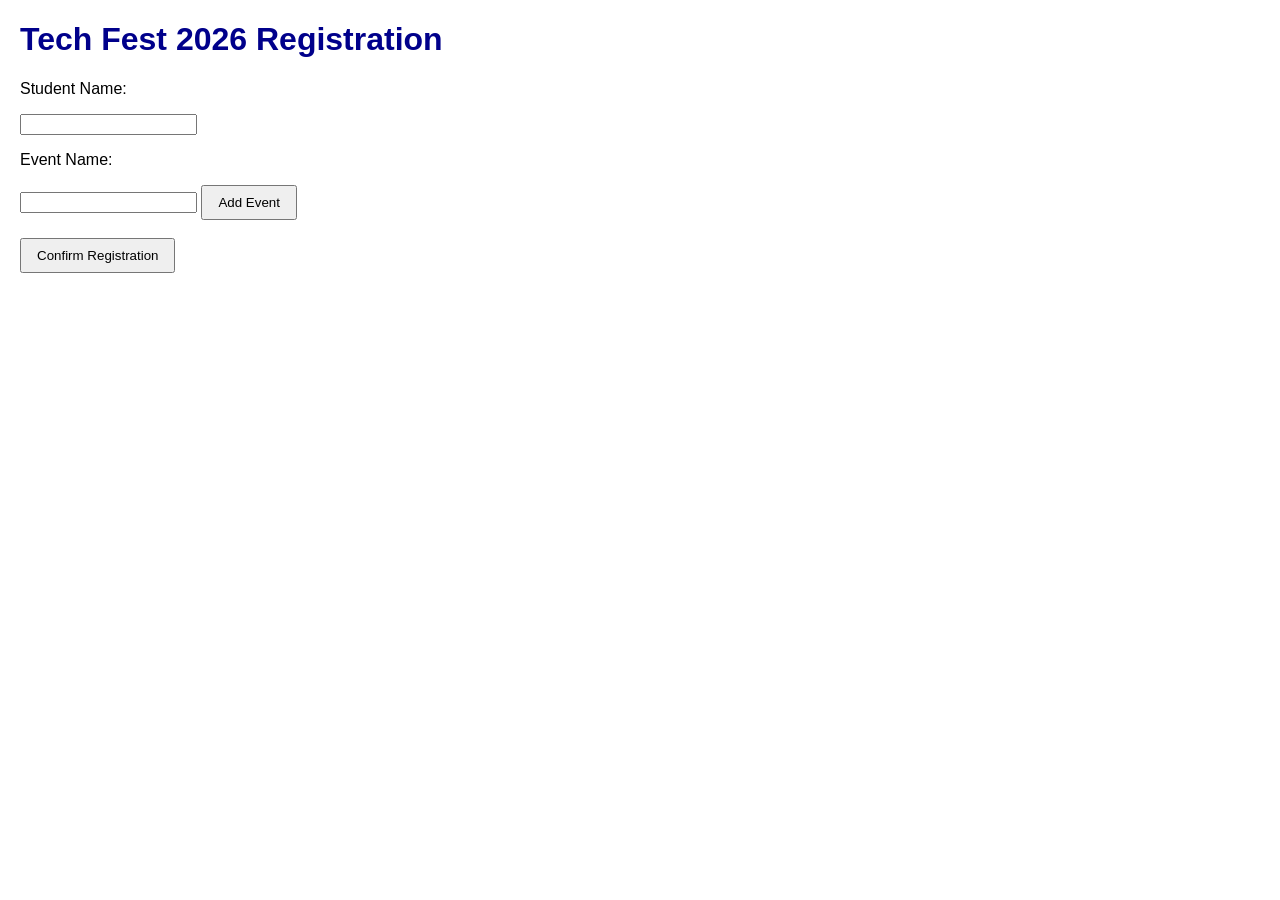
<file: LT3/index.html>
<!DOCTYPE html>
<html>
<head>
  <title>Tech Fest 2026 Registration</title>
  <link rel="stylesheet" href="style.css">
  <script src="script.js"></script>
</head>
<body>
  <h1>Tech Fest 2026 Registration</h1>

  <p>Student Name:</p>
  <input type="text" id="studentName">

  <p>Event Name:</p>
  <input type="text" id="event">
  <button onclick="addEvent()">Add Event</button>

  <br><br>
  <button onclick="confirmRegistration()">Confirm Registration</button>
</body>
</html>
</file>
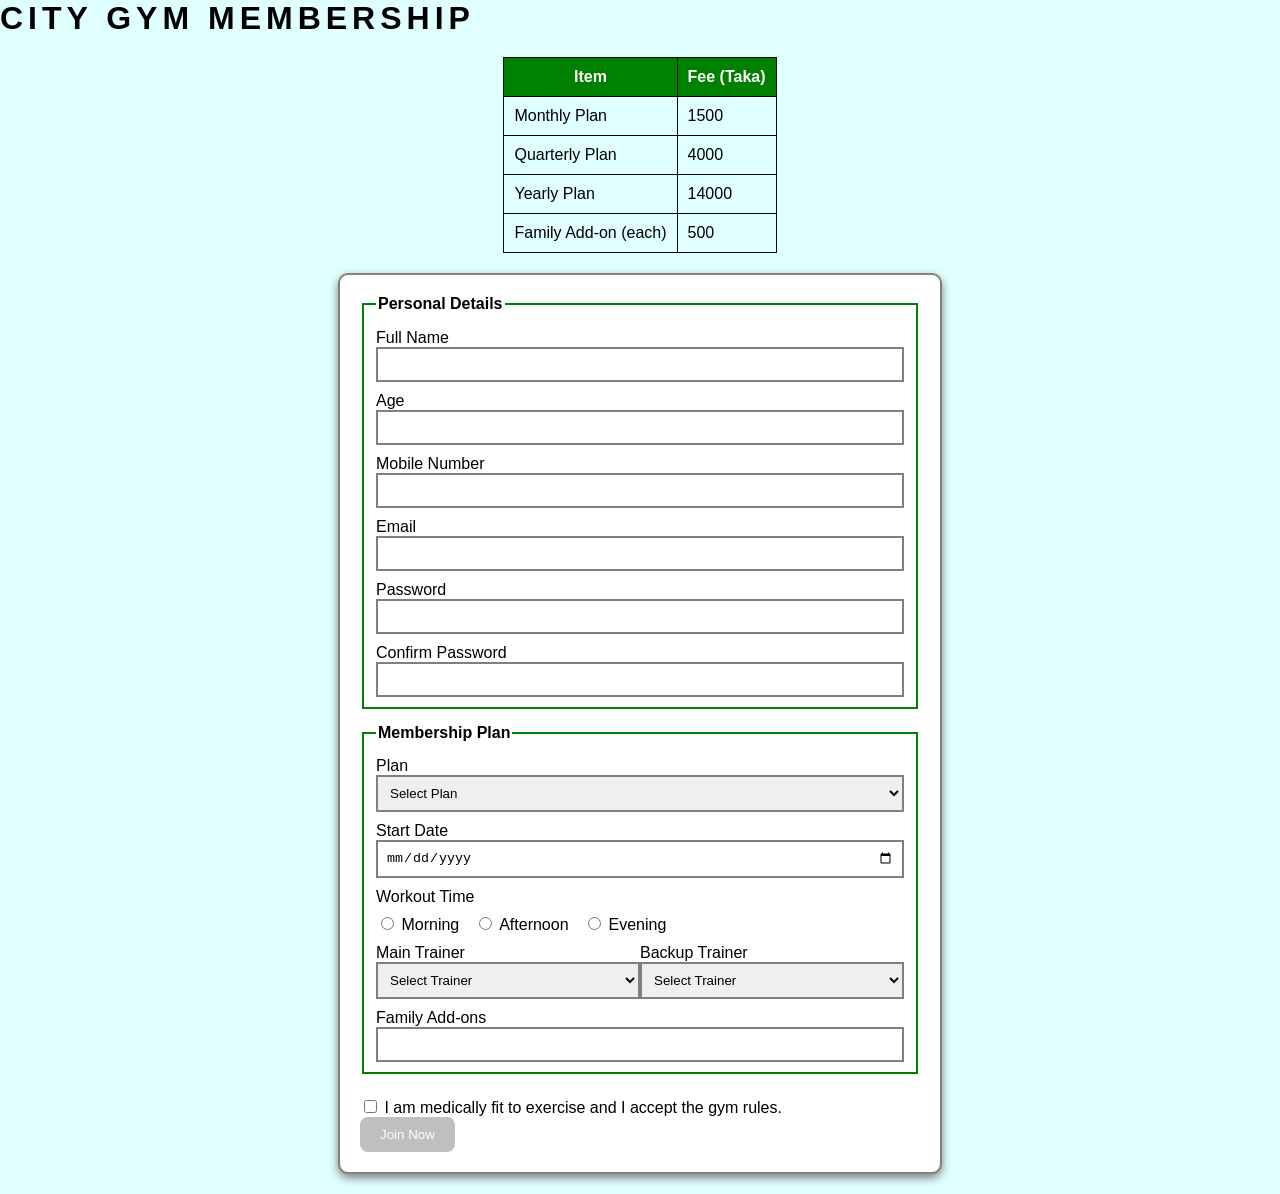
<file: LT4/index.html>
<!DOCTYPE html>
<html>
<head>
  <title>City Gym Membership</title>
  <link rel="stylesheet" href="style.css">
</head>
<body>
  
    <h1>City Gym Membership</h1>
  
  <table>
    <tr>
      <th>Item</th>
      <th>Fee (Taka)</th>
    </tr>
    <tr>
      <td>Monthly Plan</td>
      <td>1500</td>
    </tr>
    <tr>
      <td>Quarterly Plan</td>
      <td>4000</td>
    </tr>
    <tr>
      <td>Yearly Plan</td>
      <td>14000</td>
    </tr>
    <tr>
      <td>Family Add-on (each)</td>
      <td>500</td>
    </tr>
  </table>

  <form >

    <fieldset>
      <legend>Personal Details</legend>

      <label for="fullName">Full Name</label>
      <input type="text" id="fullName">
      <div class="error" id="nameError"></div>

      <label for="age">Age</label>
      <input type="number" id="age">
      <div class="error" id="ageError"></div>

      <label for="mobile">Mobile Number</label>
      <input type="text" id="mobile">
      <div class="error" id="mobileError"></div>

      <label for="email">Email</label>
      <input type="text" id="email">
      <div class="error" id="emailError"></div>

      <label for="password">Password</label>
      <input type="password" id="password">
      <div class="error" id="passwordError"></div>

      <label for="confirmPassword">Confirm Password</label>
      <input type="password" id="confirmPassword">
      <div class="error" id="confirmError"></div>
    </fieldset>

    <fieldset>
      <legend>Membership Plan</legend>

      <label for="plan">Plan</label>
      <select id="plan">
        <option value="">Select Plan</option>
        <option value="Monthly">Monthly</option>
        <option value="Quarterly">Quarterly</option>
        <option value="Yearly">Yearly</option>
      </select>
      <div class="error" id="planError"></div>

      <label for="startDate">Start Date</label>
      <input type="date" id="startDate">
      <div class="error" id="dateError"></div>

      <span class="groupLabel">Workout Time</span>
      <div>
        <input type="radio" name="workoutTime" id="morning" value="Morning">
        <label for="morning" class="radioLabel">Morning</label>
        <input type="radio" name="workoutTime" id="afternoon" value="Afternoon">
        <label for="afternoon" class="radioLabel">Afternoon</label>
        <input type="radio" name="workoutTime" id="evening" value="Evening">
        <label for="evening" class="radioLabel">Evening</label>
      </div>
      <div class="error" id="timeError"></div>

      <div class="trainerRow">
        <div class="trainerBox">
          <label for="mainTrainer">Main Trainer</label>
          <select id="mainTrainer">
            <option value="">Select Trainer</option>
            <option value="Rafi">Rafi</option>
            <option value="Mitu">Mitu</option>
            <option value="Sabbir">Sabbir</option>
            <option value="Joya">Joya</option>
          </select>
          <div class="error" id="mainError"></div>
        </div>

        <div class="trainerBox">
          <label for="backupTrainer">Backup Trainer</label>
          <select id="backupTrainer">
            <option value="">Select Trainer</option>
            <option value="Rafi">Rafi</option>
            <option value="Mitu">Mitu</option>
            <option value="Sabbir">Sabbir</option>
            <option value="Joya">Joya</option>
          </select>
          <div class="error" id="backupError"></div>
        </div>
      </div>

      <label for="addons">Family Add-ons</label>
      <input type="number" id="addons">
      <div class="error" id="addonsError"></div>
    </fieldset>

    <div class="checkRow">
      <input type="checkbox" id="agree" onchange="toggleButton()">
      <label for="agree" class="radioLabel">I am medically fit to exercise and I accept the gym rules.</label>
    </div>

    <input type="submit" id="joinBtn" value="Join Now" disabled>
    <div id="finalMessage"></div>

  </form>

  <script src="script.js"></script>

</body>
</html>
</file>
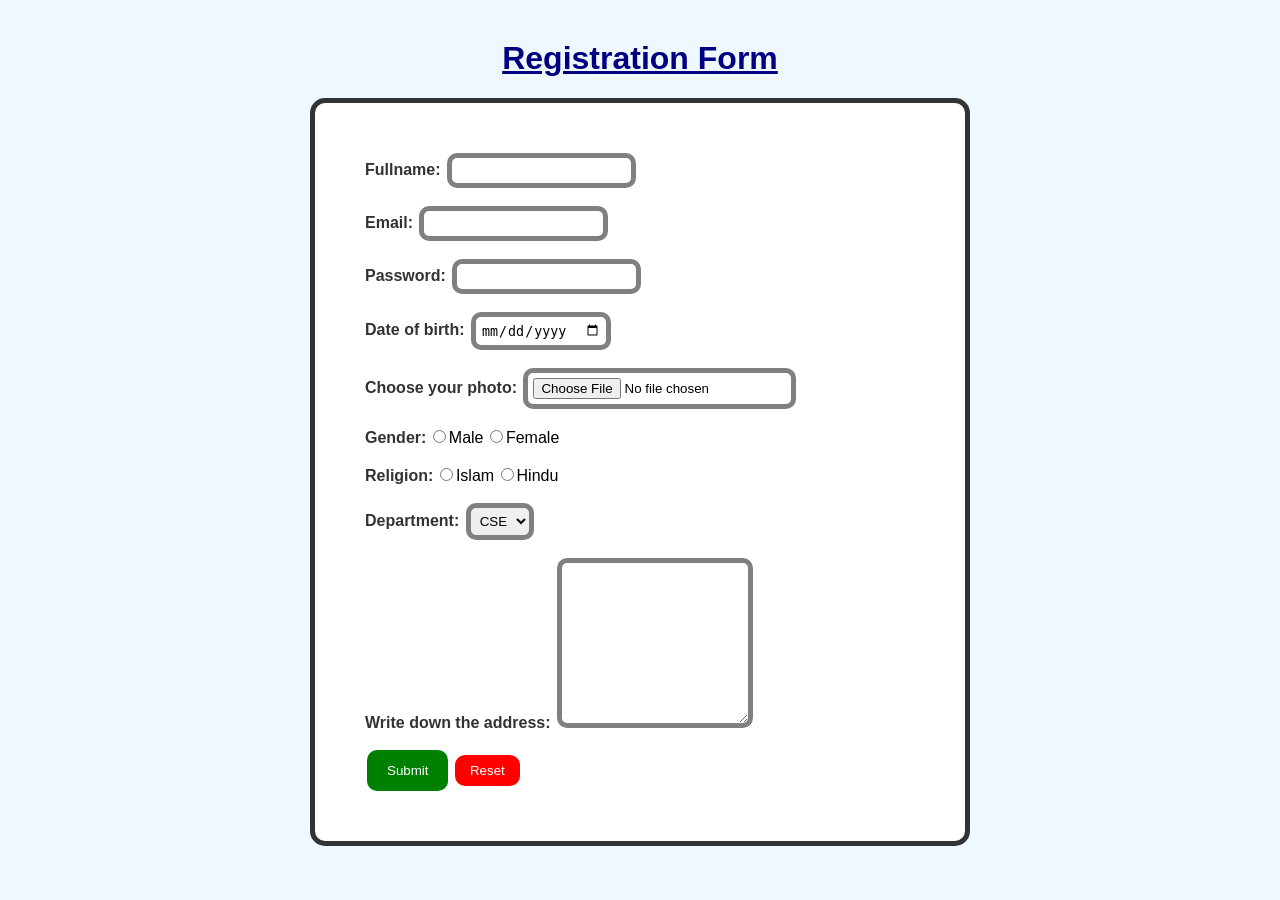
<file: LT2/lab.html>
<!DOCTYPE html>
<html>

<head>
	<title>Registration Form</title>
	<link rel="stylesheet" href="style.css">
</head>

<body>

	<h1>Registration Form</h1>
	<form>

		<div>
			<label for="fullname">Fullname:</label>
			<input type="text" name="fullname" id="fullname" required>
		</div>
		<br>

		<div>
			<label for="email">Email:</label>
			<input type="email" name="email" id="email" required>
		</div>
		<br>

		<div>
			<label for="password">Password:</label>
			<input type="password" name="password" id="password" required>
		</div>
		<br>

		<div>
			<label for="dob">Date of birth:</label>
			<input type="date" name="dob" id="dob">
		</div>
		<br>

		<div>
			<label for="photo">Choose your photo:</label>
			<input type="file" name="photo" id="photo">
		</div>
		<br>

		<div>
			<label>Gender:</label>
			<input type="radio" name="gender" id="gender1" value="Male">Male
			<input type="radio" name="gender" id="gender2" value="Female">Female
		</div>
		<br>

		<div>
			<label>Religion:</label>
			<input type="radio" name="Religion" id="Religion" value="Islam">Islam
			<input type="radio" name="Religion" id="Religion" value="Hindu">Hindu
		</div>
		<br>

		<div>
			<label for="department">Department:</label>
			<select name="department" id="department">
				<option value="CSE" selected>CSE</option>
				<option value="EEE">EEE</option>
			</select>
		</div>
		<br>

		<div>
			<label for="address">Write down the address:</label>
			<textarea name="address" id="address" rows="10"></textarea>
		</div>
		<br>

		<input type="submit" value="Submit">
		<input type="reset" value="Reset">

	</form>

</body>
</html>
</file>
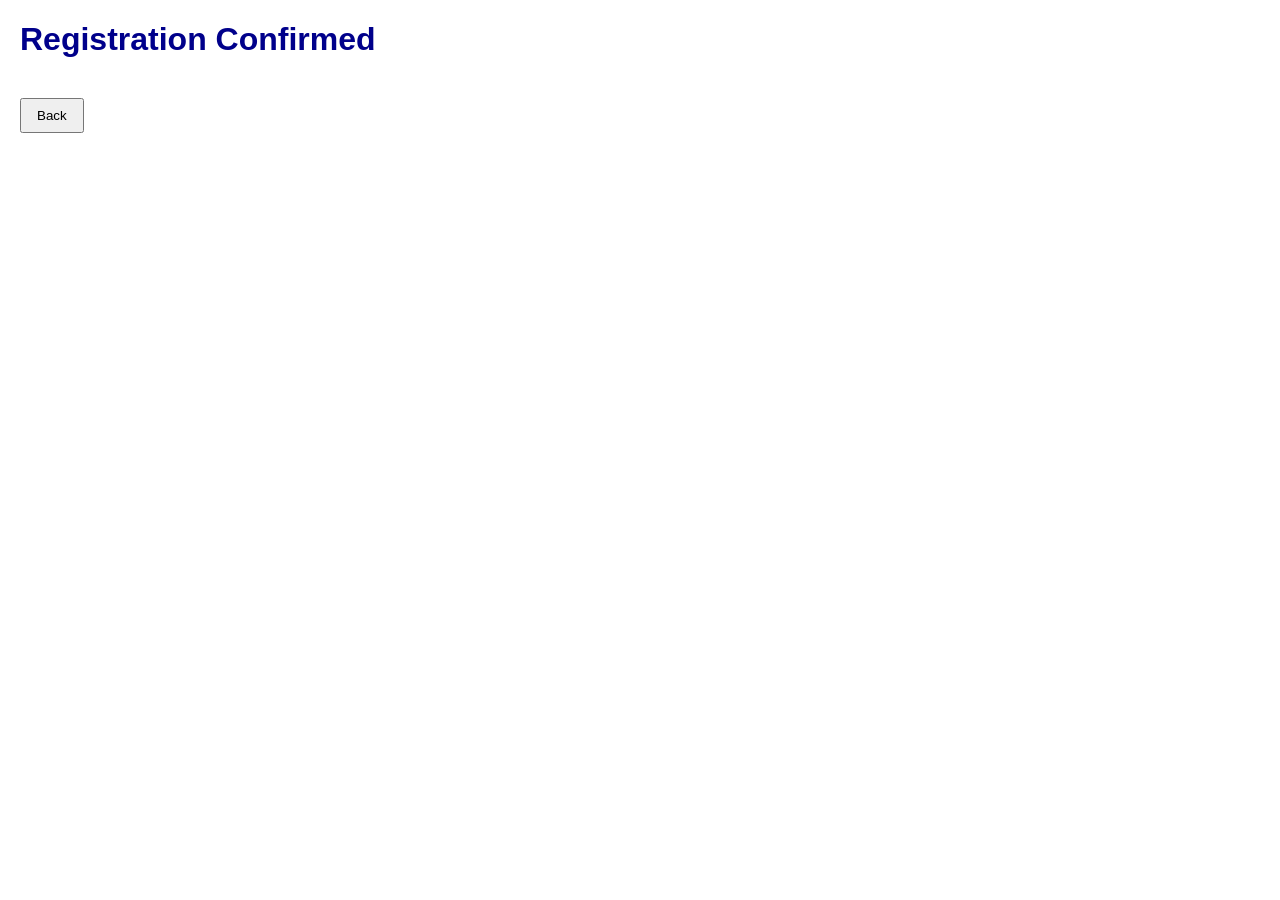
<file: LT3/confirm.html>
<!DOCTYPE html>
<html>
<head>
  <title>Registration Confirmed</title>
  <link rel="stylesheet" href="style.css">
  <script src="confirm.js"></script>
</head>
<body onload="showSummary()">
  <h1>Registration Confirmed</h1>

  <div id="summary"></div>

  <br>
  <button onclick="goBack()">Back</button>
</body>
</html>
</file>
<file: LT3/style.css>
body {
  font-family: Arial, sans-serif;
  margin: 20px;
}

h1 {
  color: darkblue;
}

button {
  padding: 8px 15px;
}
</file>
<file: LT4/style.css>
body {
    font-family: Arial;
    background-color: lightcyan;
    margin: 0px;
}

header {
    background-color: black;
    color: white;
    padding: 15px;
    text-align: center;
    position: sticky;
    top: 0px;
}

h1 {
    margin: 0px;
    text-transform: uppercase;
    letter-spacing: 5px;
}

table {
    margin: 20px auto;
    border-collapse: collapse;
}

th {
    background-color: green;
    color: white;
    border: 1px solid black;
    padding: 10px;
}
td {
    border: 1px solid black;
    padding: 10px;
}

form {
    max-width: 560px;
    margin: 20px auto;
    padding: 20px;
    background-color: white;
    border: 2px solid gray;
    border-radius: 10px;
    box-shadow: 0 4px 10px gray;
}

fieldset {
    border: 2px solid green;
    margin-bottom: 15px;
}

legend {
    font-weight: bold;
}

label {
    display: block;
    margin-top: 10px;
}

.groupLabel {
    display: block;
    margin-top: 10px;
}

input[type="text"],
input[type="number"],
input[type="password"],
input[type="date"],
select {
    width: 100%;
    box-sizing: border-box;
    padding: 8px;
    border: 2px solid gray;
}

input[type="text"]:focus,
input[type="number"]:focus,
input[type="password"]:focus,
input[type="date"]:focus,
select:focus {
    border-color: blue;
}

.radioLabel {
    display: inline-block;
    margin-right: 10px;
}

.trainerRow {
    display: flex;
}

.trainerBox {
    width: 50%;
}

#joinBtn {
    background-color: green;
    color: white;
    padding: 10px 20px;
    border: none;
    border-radius: 8px;
    cursor: pointer;
    transition: background-color 0.5s;
}

#joinBtn:hover {
    background-color: darkgreen;
}

#joinBtn:disabled {
    background-color: gray;
    opacity: 0.5;
    cursor: not-allowed;
}

.error {
    color: red;
    font-size: 12px;
}

#finalMessage {
    margin-top: 15px;
    padding: 10px;
    border: 2px solid green;
    color: green;
}

#finalMessage:empty {
    display: none;
}
</file>
<file: LT2/style.css>
body {
	font-family: arial, sans-serif;
	margin: 40px;
	background-color: #f0f8ff;
}

h1 {
	color: navy;
	text-align: center;
	text-decoration: underline;
}

form {
	width: 550px;
	margin: auto;
	border: 5px solid #333;
	padding: 50px;
	background-color: white;
	border-radius: 15px;
}

label {
	font-weight: bold;
	color: #333;
}

input,
select,
textarea {
	margin-left: 2px;
	padding: 5px;
	border: 5px solid gray;
	border-radius: 10px;
}

input[type="submit"] {
	background-color: green;
	color: white;
	border: none;
	padding: 13px 20px;
	cursor: pointer;
}

input[type="reset"] {
	background-color: red;
	color: white;
	border: none;
	padding: 8px 15px;
	cursor: pointer;
}

input[type="submit"]:hover {
	background-color: darkgreen;
}

input[type="reset"]:hover {
	background-color: darkred;
}
</file>
